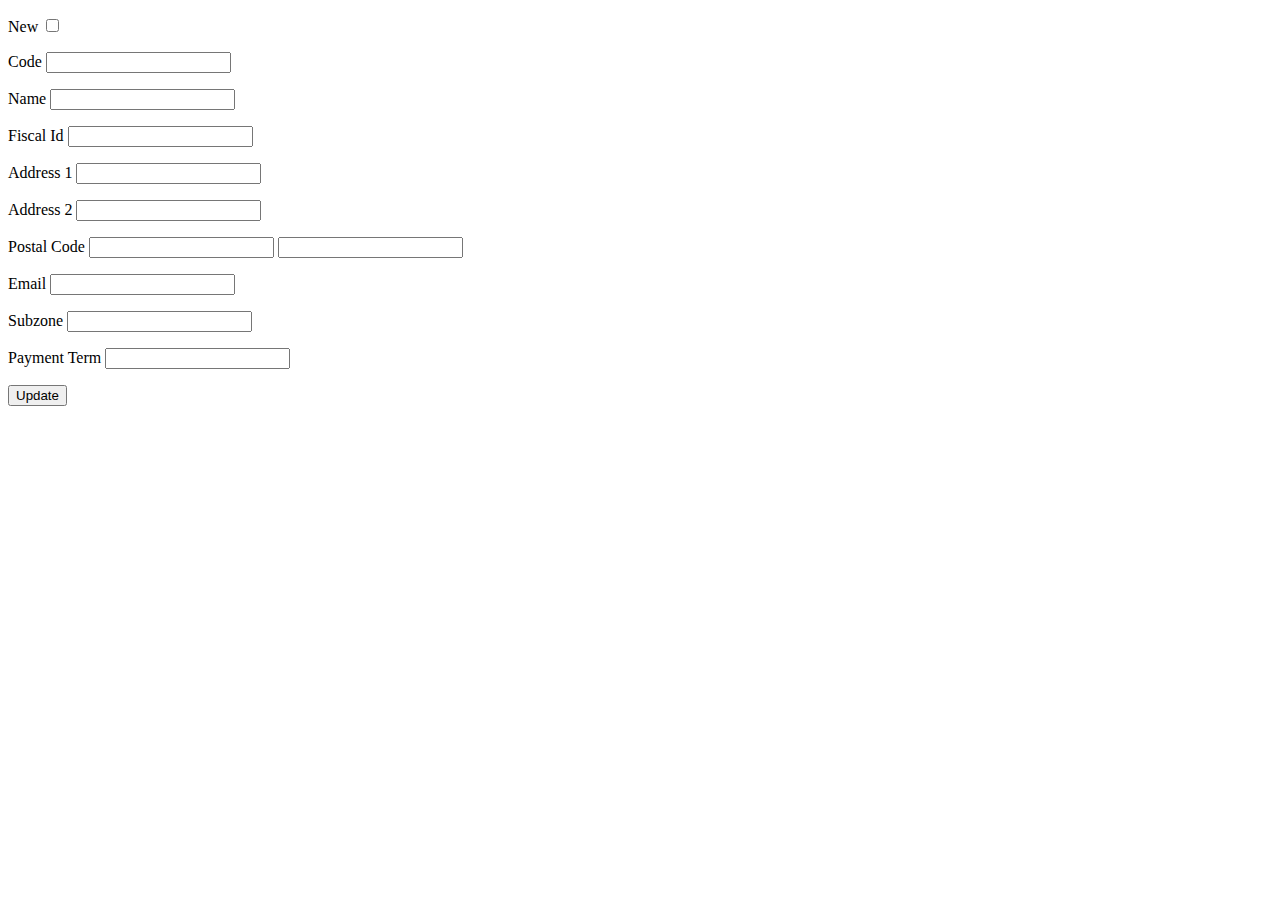
<file: Eticadata.Cust.WebServices/Client/SamplesAPI/EditCustomer.html>
﻿<!DOCTYPE html>
<html>
<head>
    <meta charset="utf-8" />
    <script src="../../ViewModels/SamplesAPI/EditCustomer.js"></script>
    <title></title>
</head>
<body>
    <p>New <input id="new" type="checkbox" /></p>
    <p>Code <input id="code" type="text" onblur="getCustomer()" /></p>
    <p>Name <input id="name" type="text" /></p>
    <p>Fiscal Id <input id="fiscalId" type="text" /></p>
    <p>Address 1 <input id="address1" type="text" /></p>
    <p>Address 2 <input id="address2" type="text" /></p>
    <p>Postal Code <input id="postalcode" type="text" /> <input id="locality" type="text" /></p>
    <p>Email <input id="email" type="text" /></p>
    <p>Subzone <input id="subzone" type="text" /></p>
    <p>Payment Term <input id="payterm" type="text" /></p>
    <button onclick="saveCustomer()">Update</button>
</body>
</html>
</file>
